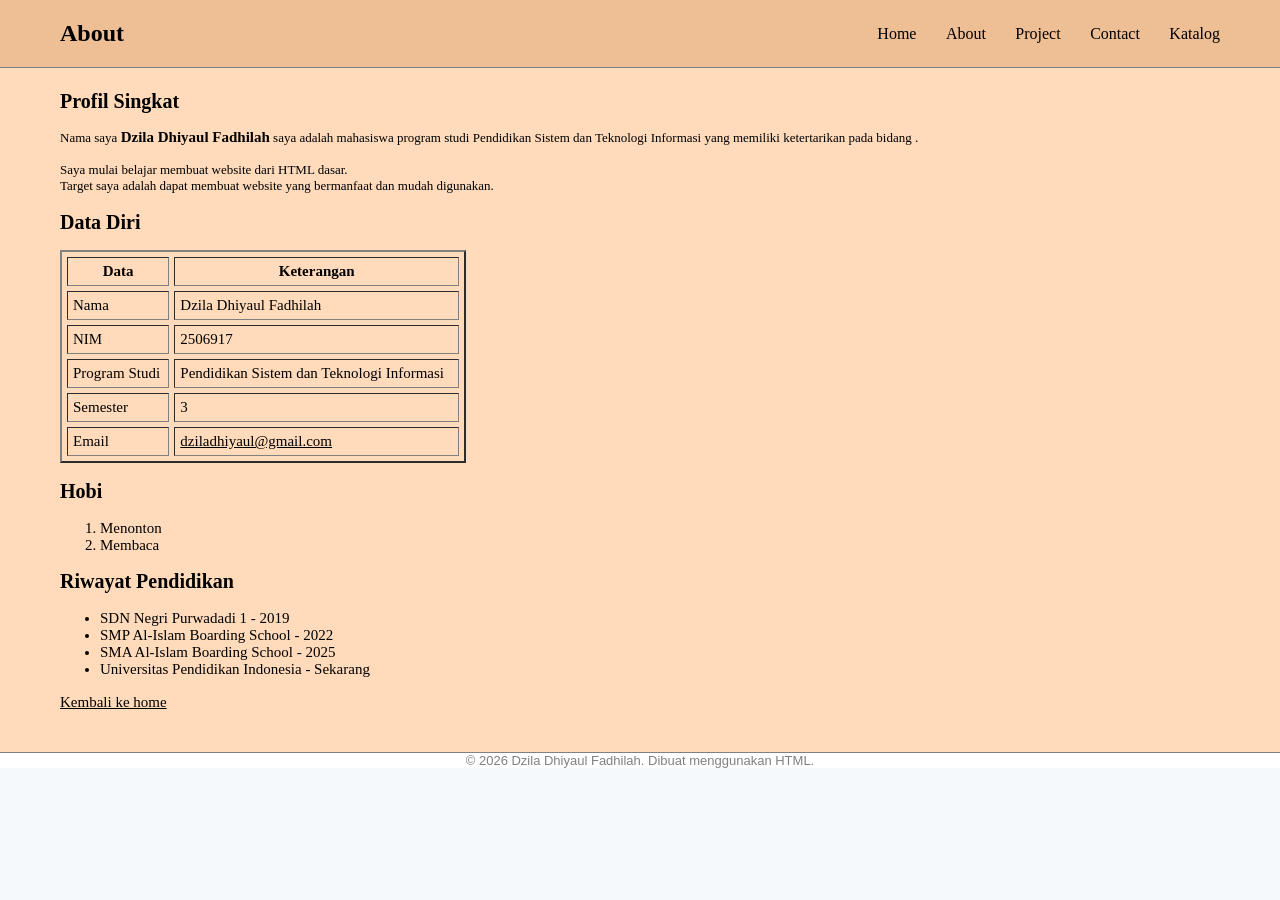
<file: about.html>
<!doctype html>
<html lang="id">
  <head>
    <title>Personal Website</title>
    <link rel="stylesheet" href="style.css" />
  </head>
  <body>
    <!-- Isi halaman -->
    <nav>
      <div class="logo">
        <h1>About</h1>
      </div>
      <div class="link-navbar">
        <a href="index.html">Home</a>
        <a href="about.html">About</a>
        <a href="project.html">Project</a>
        <a href="contact.html">Contact</a>
        <a href="katalog.html">Katalog</a>
      </div>
    </nav>
    <section id="home-bg">
      <div class="master">
        <h2>Profil Singkat</h2>
        <p>
          Nama saya <b>Dzila Dhiyaul Fadhilah</b> saya adalah mahasiswa program
          studi Pendidikan Sistem dan Teknologi Informasi yang memiliki
          ketertarikan pada bidang .
          <br />
          <br />
          Saya mulai belajar membuat website dari HTML dasar.
          <br />
          Target saya adalah dapat membuat website yang bermanfaat dan mudah
          digunakan.
        </p>
        <h2>Data Diri</h2>
        <table border="2" cellspacing="5" cellpadding="5" width="35%">
          <tr>
            <td align="center"><b>Data</b></td>
            <td align="center"><b>Keterangan</b></td>
          </tr>
          <tr>
            <td>Nama</td>
            <td>Dzila Dhiyaul Fadhilah</td>
          </tr>
          <tr>
            <td>NIM</td>
            <td>2506917</td>
          </tr>
          <tr>
            <td>Program Studi</td>
            <td>Pendidikan Sistem dan Teknologi Informasi</td>
          </tr>
          <tr>
            <td>Semester</td>
            <td>3</td>
          </tr>
          <tr>
            <td>Email</td>
            <td>
              <a href="mailto:dziladhiyaul@gmail.com">dziladhiyaul@gmail.com</a>
            </td>
          </tr>
        </table>
        <h2>Hobi</h2>
        <ol>
          <li>Menonton</li>
          <li>Membaca</li>
        </ol>
        <h2>Riwayat Pendidikan</h2>
        <ul>
          <li>SDN Negri Purwadadi 1 - 2019</li>
          <li>SMP Al-Islam Boarding School - 2022</li>
          <li>SMA Al-Islam Boarding School - 2025</li>
          <li>Universitas Pendidikan Indonesia - Sekarang</li>
        </ul>
        <a href="index.html">Kembali ke home</a>
      </div>
      <br />
      <br />
    </section>
    <footer>
      &copy; 2026 Dzila Dhiyaul Fadhilah. Dibuat menggunakan HTML.
    </footer>
  </body>
</html>
</file>
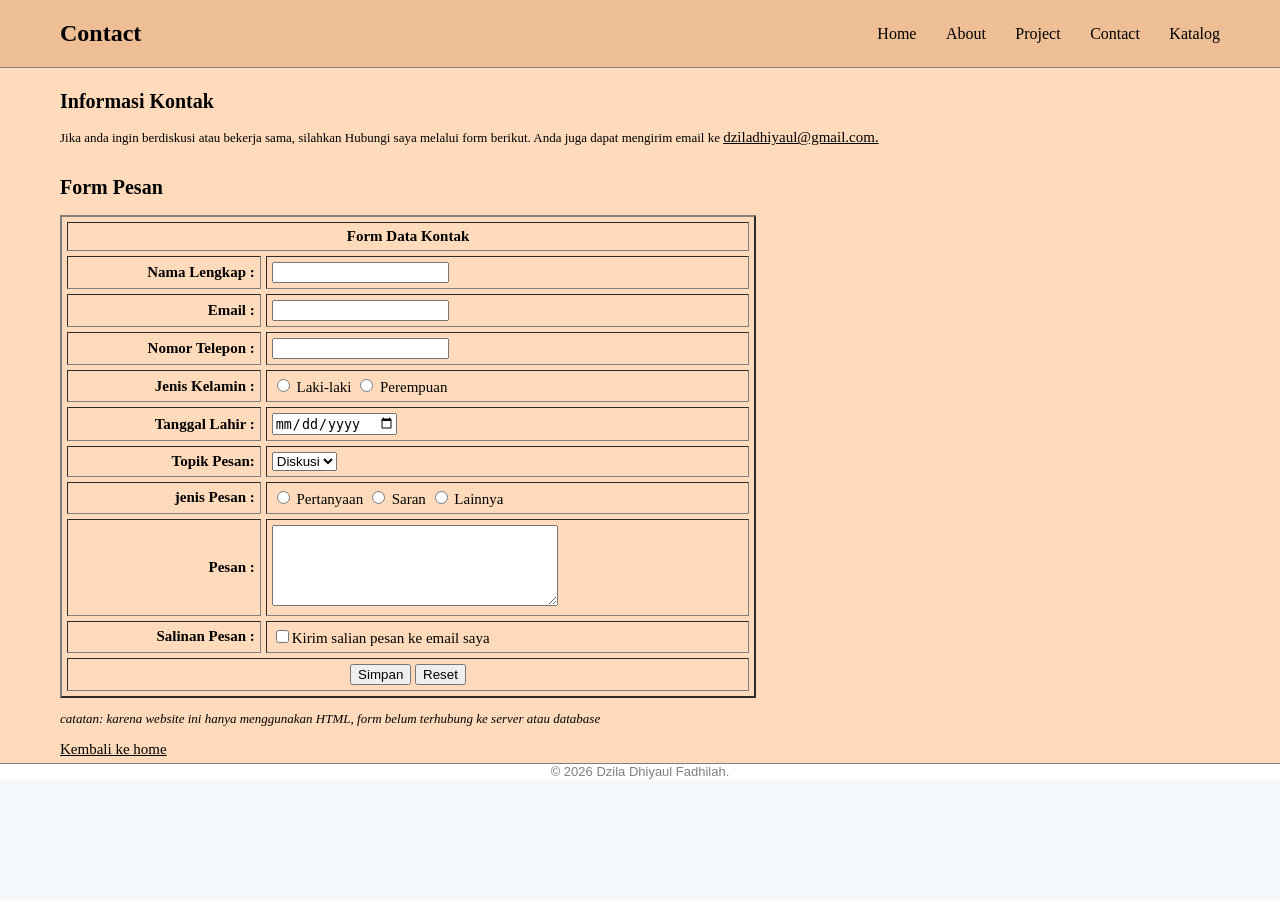
<file: contact.html>
<!doctype html>
<html lang="id">
  <head>
    <title>Personal Website</title>
    <link rel="stylesheet" href="style.css" />
  </head>
  <body>
    <!-- Isi halaman -->
    <nav>
      <div class="logo">
        <h1>Contact</h1>
      </div>
      <div class="link-navbar">
        <a href="index.html">Home</a>
        <a href="about.html">About</a>
        <a href="project.html">Project</a>
        <a href="contact.html">Contact</a>
        <a href="katalog.html">Katalog</a>
      </div>
    </nav>
    <section id="home-bg">
      <div class="master">
    <h2>Informasi Kontak</h2>
    <p>
      Jika anda ingin berdiskusi atau bekerja sama, silahkan Hubungi saya
      melalui form berikut.
      Anda juga dapat mengirim email ke
      <a href="mailto:dziladhiyaul@gmail.com">dziladhiyaul@gmail.com.</a>
    </p>
    </div>
    <div class="master">
    <h2>Form Pesan</h2>
    <form>
      <table border="2" cellspacing="5" cellpadding="5" width="60%">
        <tr>
          <td class="label" colspan="2" align="center">
            <b>Form Data Kontak</b>
          </td>
        </tr>
        <tr>
          <td class="label" align="right"><b>Nama Lengkap :</b></td>
          <td class="input"><input type="text" name="nama lengkap" /></td>
        </tr>
        <tr>
          <td class="label" align="right"><b>Email :</b></td>
          <td class="input"><input type="email" name="email" /></td>
        </tr>
        <tr>
          <td class="label" align="right"><b>Nomor Telepon :</b></td>
          <td class="input"><input type="password" name="password" /></td>
        </tr>
        <tr>
          <td class="label" align="right"><b>Jenis Kelamin :</b></td>
          <td class="input">
            <input type="radio" name="laki-laki" value="Laki-laki" /> Laki-laki
            <input type="radio" name="perempuan" value="Perempuan" /> Perempuan
          </td>
        </tr>
        <tr>
          <td class="label" align="right"><b>Tanggal Lahir :</b></td>
          <td class="input"><input type="date" name="tanggal lahir" /></td>
        </tr>
        <tr>
          <td class="label" align="right"><B>Topik Pesan:</B></td>
          <td>
            <select name="Diskusi">
              <option value="Diskusi">Diskusi</option>
              </select>
        </tr>
        <tr>
          <td class="label" align="right"><b>jenis Pesan :</b></td>
          <td class="input">
            <input type="radio" name="Pertanyaan" value="Pertanyaan" /> Pertanyaan
            <input type="radio" name="Saran" value="Saran" /> Saran
            <input type="radio" name="Lainnya" value="Lainnya" /> Lainnya
          </td>
        </tr>
        <tr>
          <td class="label" align="right"><b>Pesan :</b></td>
          <td class="textarea">
            <textarea name="pesan" rows="5" cols="33"></textarea>
          </td>
        </tr>
        <td class="label" align="right"><b>Salinan Pesan :</b></td>
          <td>
            <input type="checkbox" name="salinan pesan" value="Kirim salian pesan ke email saya" />Kirim salian pesan ke email saya
          </td>
        </tr>
        <tr>
          <td colspan="2" style="text-align: center">
            <input type="submit" value="Simpan" />
            <input type="reset" value="Reset" />
          </td>
        </tr>
      </table>
    </form>
    <p><em>catatan: karena website ini hanya menggunakan HTML, form belum terhubung ke server atau database</em></p>
    <a href="index.html">Kembali ke home</a>
    </div>
    </section>
    <footer>&copy; 2026 Dzila Dhiyaul Fadhilah.</footer>
  </body>
</html>
</file>
<file: style.css>
body{
    margin: 0;
    font-family: Arial, sans-serif;
    background-color: #f5f9fc;
    color: #263746;
}

nav{
    background-color: #eebe94;
    display: flex;
    align-items: center;
    justify-content: space-between;
    padding: 20px 60px;
    border-bottom: 1px solid grey;
}

.logo{
    color: black;
    font-family: Georgia, serif;
}

.logo h1{
    margin: 0;
    font-size: 24px;
}

.link-navbar a{
    color: black;
    text-decoration: none;
    margin-left: 25px;
    font-size: 16px;
    font-family: Georgia, serif;
}


#home-bg{
    min-height: 600px;
    background-color: #ffdbbb;
    display: flex;
    flex-direction: column;
    align-items: left;
    justify-content: space-between;
    text-align: left;
    padding: 5px  60px;
}

.container {
    width: 50%;
    margin: 20px auto;
    padding: 20px;
    background-color: #eebe94;
    border: 2px solid #ffdbbb;
    border-radius: 10px;
}

.container ul {
    display: flex;
    justify-content: center;
    gap: 20px;
    padding: 0;
}

.container li {
    list-style: none;
    background-color: #ffdbbb;
    padding: 15px 25px;
    border-radius: 10px;
    border: 2px solid #eebe94;
    transition: 0.3s;
}

.container li:hover {
    background-color: #ffdbbb;
    transform: translateY(-5px);
}

footer{
    font-size: 13px;
    background-color: white;
    color: grey;
    text-align: center;
    border-top: 1px solid grey;
}

.master ol{
    font-family: Georgia, serif;
    color: black;
    font-size: 15px; 
}

.master h2{
    font-family: Georgia, serif;
    color: black;
    font-size: 20px;
}

.master h3{
    font-family: Georgia, serif;
    color: black;
    font-size: 15px;
}

.master p{
    color: black;
    font-size: 13px;
    font-family: Georgia, serif;
}

.master img{
    border-radius: 10px;
    margin: 15px;
    transition: 0.3s;
}
.master img:hover{
    transform: translateY(-5px) scale(1.03);
}

.master ul{
    font-family: Georgia, serif;
    color: black;
    font-size: 15px; 
}
.master b{
    font-family: Georgia, serif;
    color: black;
    font-size: 15px; 
}

.master tr{
    font-family: Georgia, serif;
    color: black;
    font-size: 15px; 
}

.master a{
    font-family: Georgia, serif;
    color: black;
    font-size: 15px; 
}
</file>
